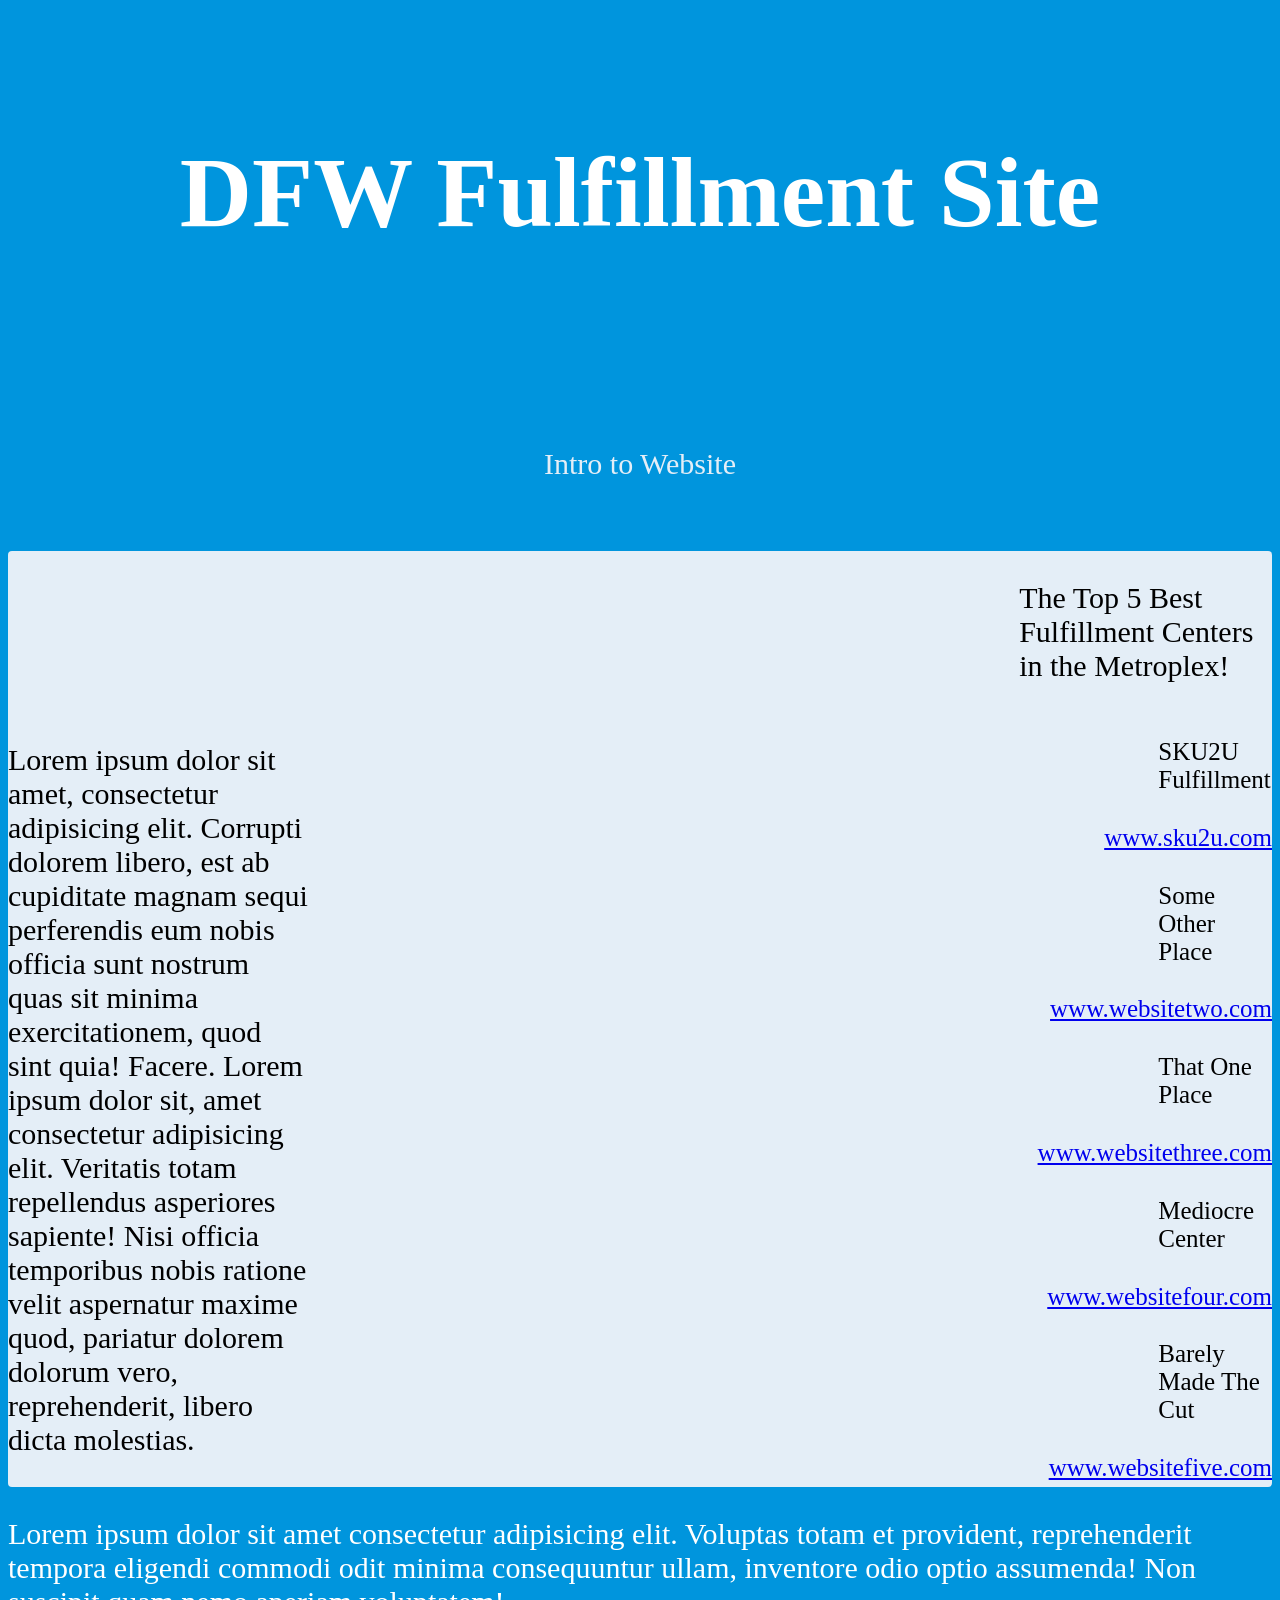
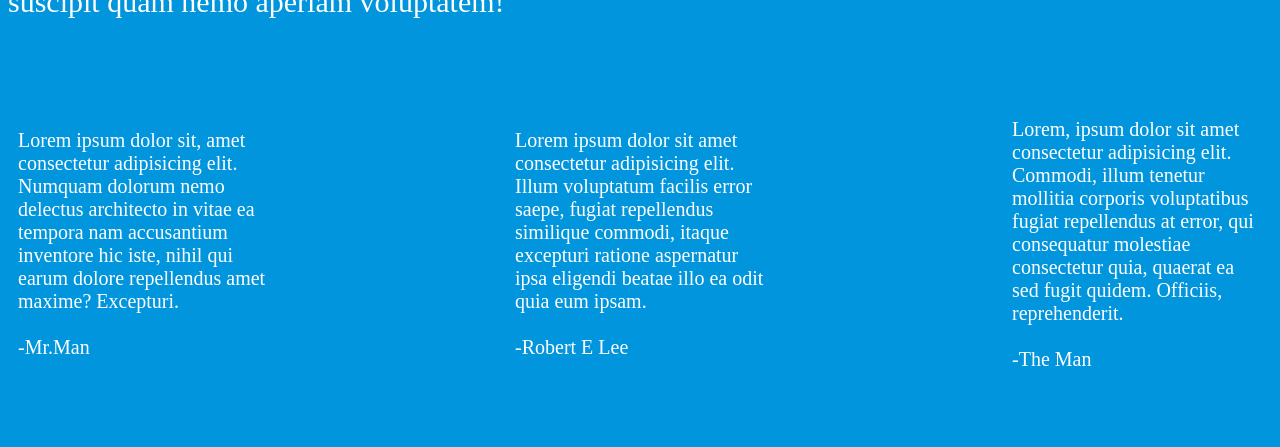
<file: DFW Site/index.html>
<!DOCTYPE html>
<html lang="en">
<head>
    <meta charset="UTF-8">
    <meta name="viewport" content="width=device-width, initial-scale=1.0">
    <title>DFW Fullfilment</title>

    <link rel="stylesheet" href="styles.css">
    <script src="index.js"></script>
    <style>
        body {
            background-image: url('https://interlakemecalux.cdnwm.com/blog/img/formulas-for-inventory-management-safety-stock.1.4.jpg');
            background-repeat: no-repeat;
            background-size: 100% 60%;   
        }
    </style>
    
</head>
<body>
    
    <div class="container">
        <header class="header" id="header">
            <h1>DFW Fulfillment Site</h1>
        </header>
        <div class="content" id="content">
            <div class="set-one" id="set-one">
                <p>Intro to Website</p>
            </div>
            <div>
            <div class="list" id="list">
                <section id="para-sect">
                    <p id="site-para">Lorem ipsum dolor sit amet, consectetur adipisicing elit. Corrupti dolorem libero, est ab cupiditate magnam sequi perferendis eum nobis officia sunt nostrum quas sit minima exercitationem, quod sint quia! Facere. Lorem ipsum dolor sit, amet consectetur adipisicing elit. Veritatis totam repellendus asperiores sapiente! Nisi officia temporibus nobis ratione velit aspernatur maxime quod, pariatur dolorem dolorum vero, reprehenderit, libero dicta molestias.</p>
                </section>
                <p id="sites-header">The Top 5 Best Fulfillment Centers in the Metroplex!</p>
                <p id="site-name">SKU2U Fulfillment</p> <a href="https://www.sku2u.com/" class="sites" id="sites">www.sku2u.com</a>
                <p id="site-name">Some Other Place</p> <a href="https://websitetwo.com/" class="sites" id="sites">www.websitetwo.com</a>
                <p id="site-name">That One Place</p> <a href="websitethree.com" class="sites" id="sites">www.websitethree.com</a>
                <p id="site-name">Mediocre Center</p> <a href="websitefour.com" class="sites" id="sites">www.websitefour.com</a>
                <p id="site-name">Barely Made The Cut</p> <a href="websitefive.com" class="sites" id="sites">www.websitefive.com</a>
            </div>
            <div class="set-two" id="set-two">
                <p>Lorem ipsum dolor sit amet consectetur adipisicing elit. Voluptas totam et provident, reprehenderit tempora eligendi commodi odit minima consequuntur ullam, inventore odio optio assumenda! Non suscipit quam nemo aperiam voluptatem!</p>
            </div>
            <section class="cards" id="cards">
                <section class="card-one" id="card">Lorem ipsum dolor sit, amet consectetur adipisicing elit. Numquam dolorum nemo delectus architecto in vitae ea tempora nam accusantium inventore hic iste, nihil qui earum dolore repellendus amet maxime? Excepturi. <br><br>-Mr.Man</section>
                <section class="card-two">Lorem ipsum dolor sit amet consectetur adipisicing elit. Illum voluptatum facilis error saepe, fugiat repellendus similique commodi, itaque excepturi ratione aspernatur ipsa eligendi beatae illo ea odit quia eum ipsam. <br><br>-Robert E Lee</section>
                <section class="card-three">Lorem, ipsum dolor sit amet consectetur adipisicing elit. Commodi, illum tenetur mollitia corporis voluptatibus fugiat repellendus at error, qui consequatur molestiae consectetur quia, quaerat ea sed fugit quidem. Officiis, reprehenderit.<br><br>-The Man</section>
            </section>
        </div>
    </div>

</body>
</html>
</file>
<file: DFW Site/styles.css>
body {
    background-color: rgb(0, 149, 221);
}

.header {
    display: flex;
    justify-content: center;
    padding: 60px;
    color: white;
    font-size: 50px;
    transition: 0.2s;
}

.container {
    display: grid;
    width: 100%;
}

#content {
    display: grid;
}

.set-one {
    display: grid;
    text-align: center;
    margin: 40px;
    color: rgb(228, 238 , 247);
    font-size: 50px;
}

.list {
    display: grid;
    color: black;
    background-color: rgb(228, 238 , 247);
    border-radius: 4px;
    width: 100%;
    grid-template-columns: 80%;
}

#para-sect {
    display: grid;
    grid-template-columns: 30%;
    grid-row: 2 / span 10;
}

#site-para {
    display: grid;
}

#sites-header {
    display: grid;
    justify-content: right;
    font-size: 30px;
    grid-column-start: 2;
}

#site-name {
    font-size: 25px;
    margin-left: 55%;
    display: grid;
    justify-content: right;
}

.sites {
    display: grid;
    font-size: 25px;
    margin-left: 90%;
    justify-content: right;
}

.sites:hover {
    cursor: pointer;
    transform: translateY(-5px) scale(1.005)
    translate(0);
}

.set-two {
    display: flex;
    align-items: center;
}

.set-two, .set-three, .set-four {
    color: white;
}

p {
    font-size: 30px;
}

.cards {
    display: flex; 
    justify-content: space-between;
    transition: 0.2s;
}

.cards .card-one {
    display: flex;
    width: 250px;
    height: 350px;
    margin: 20px 10px;
    align-items: center;
    justify-content: space-around;
    border-radius: 3px;
    color: white;
    font-size: 20px;
}

.cards .card-two {
    display: flex;
    width: 250px;
    height: 350px;
    margin: 20px 10px;
    align-items: center;
    justify-content: space-around;
    border-radius: 3px;
    color: white;
    font-size: 20px;
}

.cards .card-three {
    display: flex;
    width: 250px;
    height: 350px;
    margin: 20px 10px;
    align-items: center;
    justify-content: space-around;
    border-radius: 3px;
    color: white;
    font-size: 20px;
}

.card-one:hover {
    transform: translateY(-5px) scale(1.005)
    translate(0);
}

.card-two:hover {
    transform: translateY(-5px) scale(1.005)
    translate(0);
}

.card-three:hover {
    transform: translateY(-5px) scale(1.005)
    translate(0);
}
</file>
